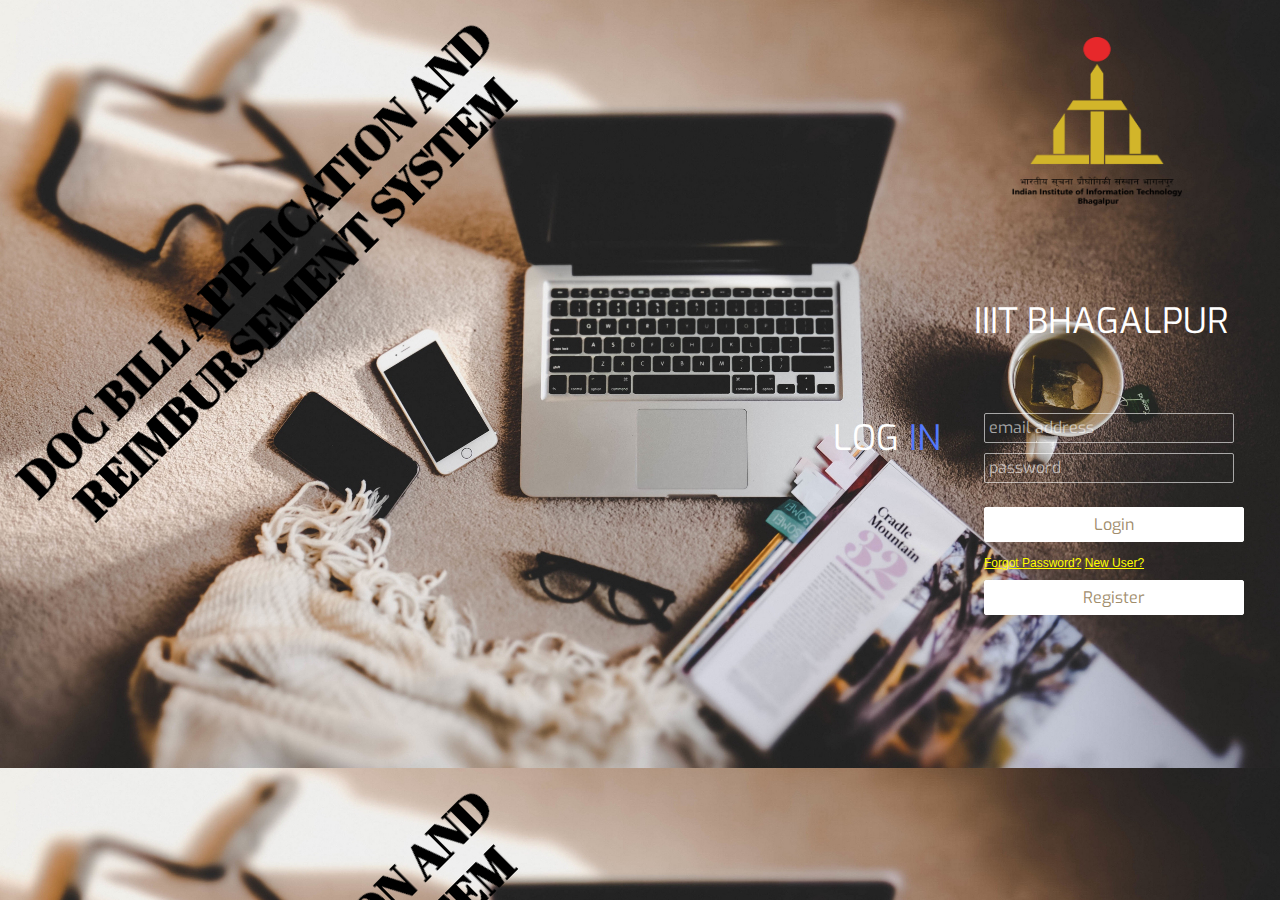
<file: index.html>
<html>
<head>
<title>DOC BILL APPLICATION AND REIMBURSEMENT SYSTEM</title>
<link rel="stylesheet" type="text/css" href="main.css">
</head>
<div class="body"></div>		
		<div class="header2">
			<div><b>IIIT BHAGALPUR</b></div></div>
		<div class="header1">
		<img src="150dpi.png">
		</div>
		<div class="header">
		<div><b>LOG</b> <span> <b>IN</b></span></div>
		</div>
		<br>
		
		<div class="login">
				<form action="logindb.php" method="post">
				<input id="email" name="emailaddress" placeholder="email address" class="form-control"  type="email"
						style = "
							width: 250px;
							height: 30px;
							background: transparent;
							border: 1px solid rgba(255,255,255,0.6);
	                        border-radius: 2px;
	                        color: #fff;
							font-family: 'Exo', sans-serif;
							font-size: 16px;
							font-weight: 400;
							padding: 4px;
							margin-top: 10px;"><br>
				<input pattern="(?=.*\d)(?=.*[a-z])(?=.*[A-Z]).{6,}" type="password" id="password" name="password" required placeholder="password "></br><br>    
<!-- At least 6 characters
At least 1 uppercase character
At least 1 lowercase character	
At least 1 number -->		
			
				<input type="submit" value="Login"><br><br>
				<a href="forgot_password.php" style="color:yellow">Forgot Password?</a>
				<a href="" style="color:yellow"> New User?</a>
				<input type="submit"  value="Register" button onclick="window.location.href='register.php'"></button>
				</div></form>
				</html>
</file>
<file: main.css>
@import url(https://fonts.googleapis.com/css?family=Exo:100,200,400);
@import url(https://fonts.googleapis.com/css?family=Source+Sans+Pro:700,400,300);

body{
	margin: 0;
	padding: 0;
	background: #fff;

	color: #fff;
	font-family: Arial;
	font-size: 12px;
}

.body{
	position: absolute;
	top: 0px;
	left: 0px;
	right: 0px;
	bottom: 0px;
	width: auto;
	height: auto;
	background-image: url("xx.jpg");
	background-size: auto;
	-webkit-filter: blur(0px);
	z-index: 0;
}
.header2{
	position: absolute;
	top: calc(37% - 35px);
	left: calc(96% - 255px);
	z-index: 2;
}
.header2 div{
	float: left;
	color: #fff;
	font-family: 'Exo', sans-serif;
	font-size: 35px;
	font-weight: 200;
}
.header1{
	position: absolute;
	top: calc(8% - 35px);
	left: calc(99% - 255px);
	z-index: 2;
}
.header1 img{
	width: 170px;
	height: 170px;
	position: absolute;
	z-index: 2;
}
.header11{
	position: absolute;
	top: calc(5%);
	left: calc(5% );
	z-index: 2;
}

.header11 div{
	float: left;
	color: #fff;
	font-family: 'Exo', sans-serif;
	font-size: 35px;
	font-weight: 200;
}

.header11 div span{
	color: #5379fa !important;
}

.header{
	position: absolute;
	top: calc(50% - 35px);
	left: calc(85% - 255px);
	z-index: 2;
}

.header div{
	float: left;
	color: #fff;
	font-family: 'Exo', sans-serif;
	font-size: 35px;
	font-weight: 200;
}

.header div span{
	color: #5379fa !important;
}

.login{
	position: absolute;
	top: calc(52% - 75px);
	left: calc(80% - 50px);
	height: 250px;
	width: 350px;
	padding: 10px;
	z-index: 3;
}

.login input[type=text]{
	width: 250px;
	height: 30px;
	background: transparent;
	border: 1px solid rgba(255,255,255,0.6);
	border-radius: 2px;
	color: #fff;
	font-family: 'Exo', sans-serif;
	font-size: 16px;
	font-weight: 400;
	padding: 4px;
}

.login input[type=password]{
	width: 250px;
	height: 30px;
	background: transparent;
	border: 1px solid rgba(255,255,255,0.6);
	border-radius: 2px;
	color: #fff;
	font-family: 'Exo', sans-serif;
	font-size: 16px;
	font-weight: 400;
	padding: 4px;
	margin-top: 10px;
}


.department{
appearance: none;-webkite-appearance: none;-moz-appearance: none;-o-appearance: none;-ms-appearance: none;
background: #f5f5f5 url('image-path') no-repeat right center;
border: 1px solid #eeeeee;
width:100px;
height:35;
padding:10px;
}
.login input[type=submit]{
	width: 260px;
	height: 35px;
	background: #fff;
	border: 1px solid #fff;
	cursor: pointer;
	border-radius: 2px;
	color: #a18d6c;
	font-family: 'Exo', sans-serif;
	font-size: 16px;
	font-weight: 400;
	padding: 6px;
	margin-top: 10px;
}

.form-gap {
    padding-top: 70px;
}

.login input[type=button]:hover{
	opacity: 0.8;
}

.login input[type=button]:active{
	opacity: 0.6;
}

.login input[type=text]:focus{
	outline: none;
	border: 1px solid rgba(255,255,255,0.9);
}

.login input[type=password]:focus{
	outline: none;
	border: 1px solid rgba(255,255,255,0.9);
}

.login input[type=button]:focus{
	outline: none;
}

::-webkit-input-placeholder{
   color: rgba(255,255,255,0.6);
}

::-moz-input-placeholder{
   color: rgba(255,255,255,0.6);
}
</file>
